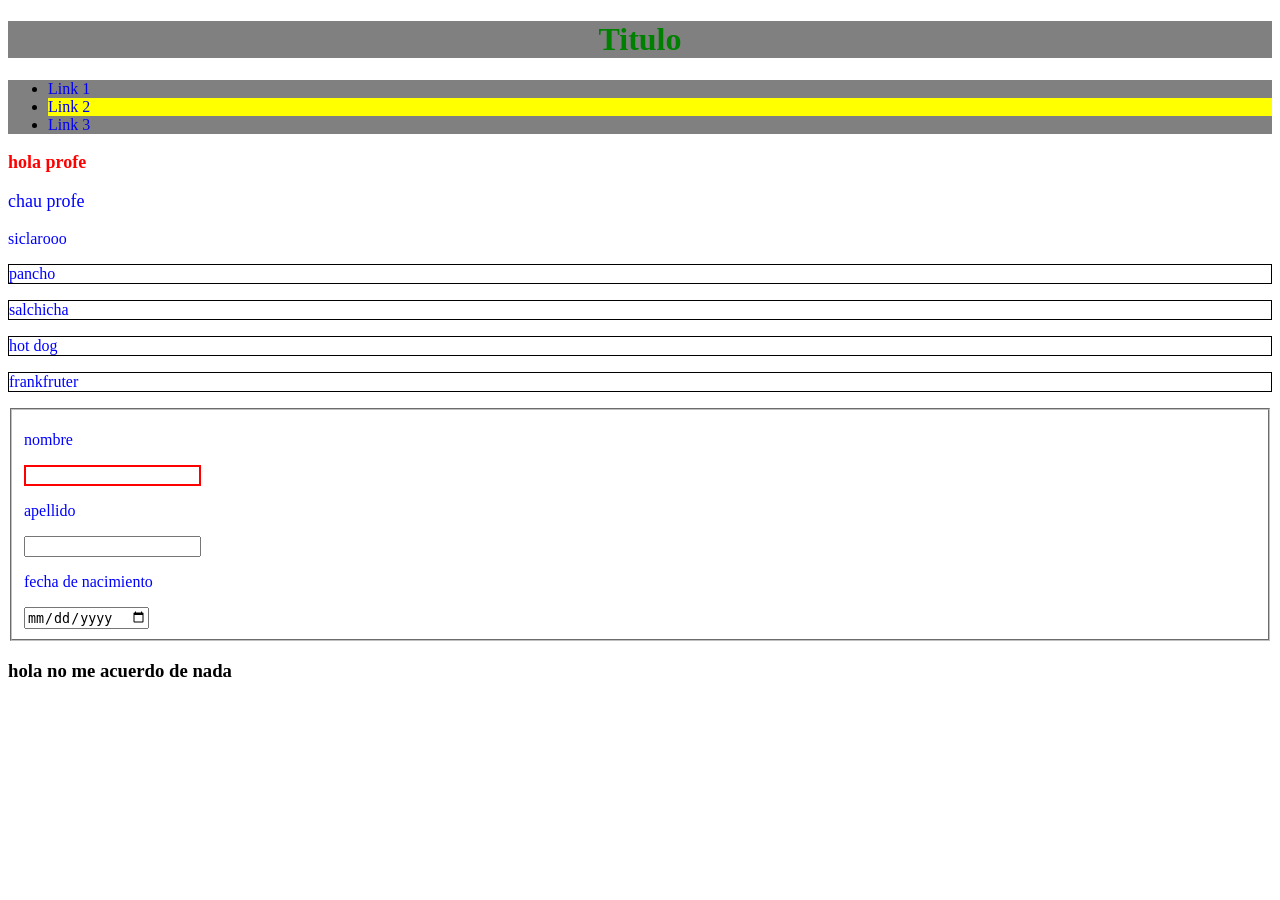
<file: Ejercicio 1/index.html>
<!DOCTYPE HTML>
<html lang="es">
    <head>
        <title>Hola</title>
        <meta charset="utf-8">
        <meta name="description" content="Este es un documento HTML5">
        <link rel="stylesheet" href="style.css">
    </head>
    <body>
        <header id="titulo">
            <h1>Titulo</h1>
        </header>
        <nav>
            <ul>
                <li><a href="https://www.mercadolibre.com.uy/">Link 1</a></li>
                <li><a href="https://www.amazon.com/-/es/">Link 2</a></li>
                <li><a href="https://github.com/">Link 3</a></li>
            </ul>
        </nav>
        <section>
            <p class="importante">hola profe</p>
            <p>chau profe</p>
        </section>
        <article>
            <p>siclarooo</p>
        </article>
        <div>
            <p>pancho</p>
            <p>salchicha</p>
            <p>hot dog</p>
            <p>frankfruter</p>
        </div>
        <form>
            <fieldset>
            <p>nombre</p>
            <input type="text" required>
            <p>apellido</p>
            <input type="text">
            <p>fecha de nacimiento</p>
            <input type="date">
        </fieldset>
        </form>
        <footer>
            <H3>hola no me acuerdo de nada</H3>
        </footer>
    </body>
</html>
</file>
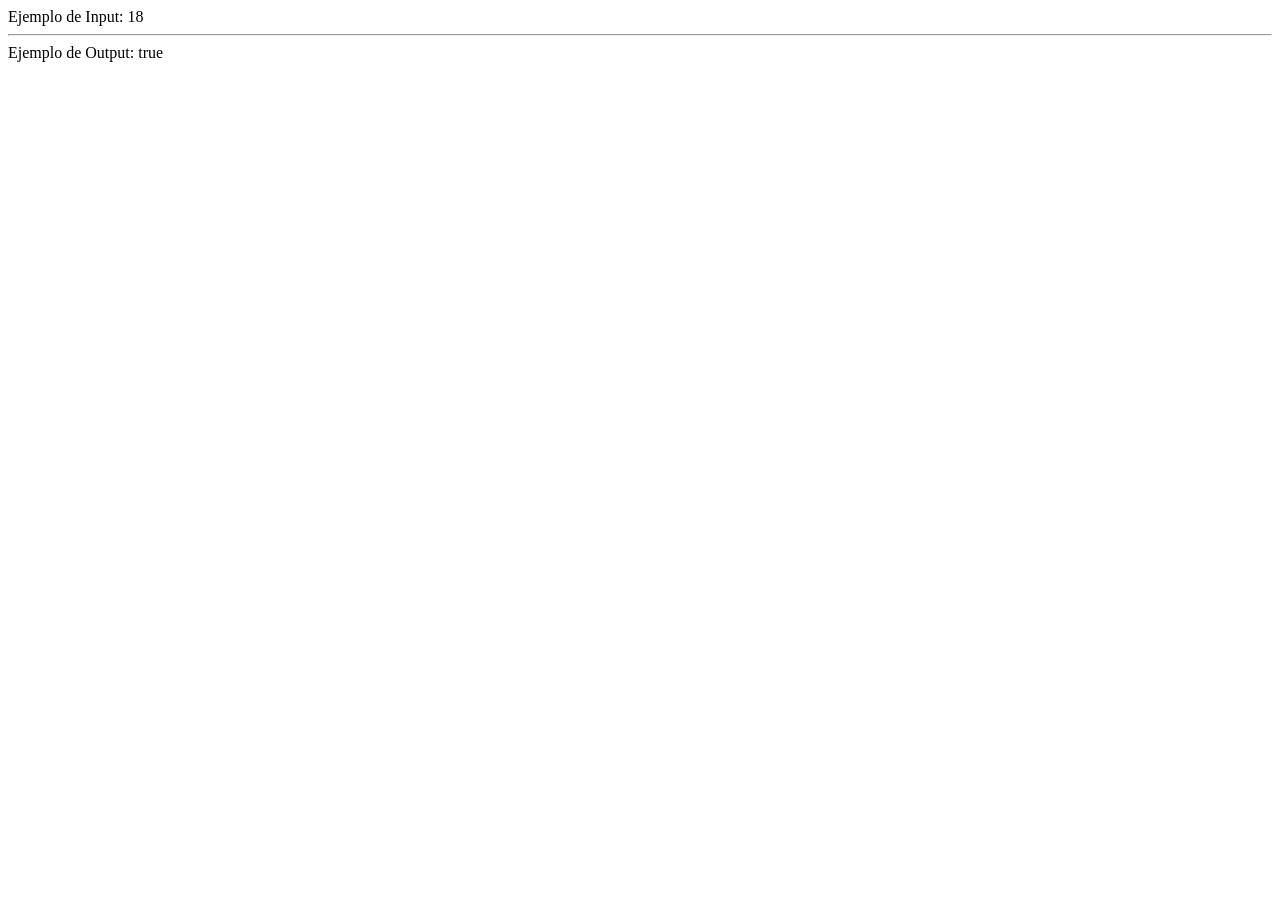
<file: Ejercicio Introducción JavaScript/Actividad 1 JavaScript.html>
<!DOCTYPE HTML5>
<html>
    <head>
        <title>Documento</title>
    </head>
    <body>
        <script>
            var edad = 18;
            document.write("Ejemplo de Input: " + edad);
            document.write("<hr>");
            document.write("Ejemplo de Output: "+ (edad>17));
    

        </script>
    </body>
</html>
</file>
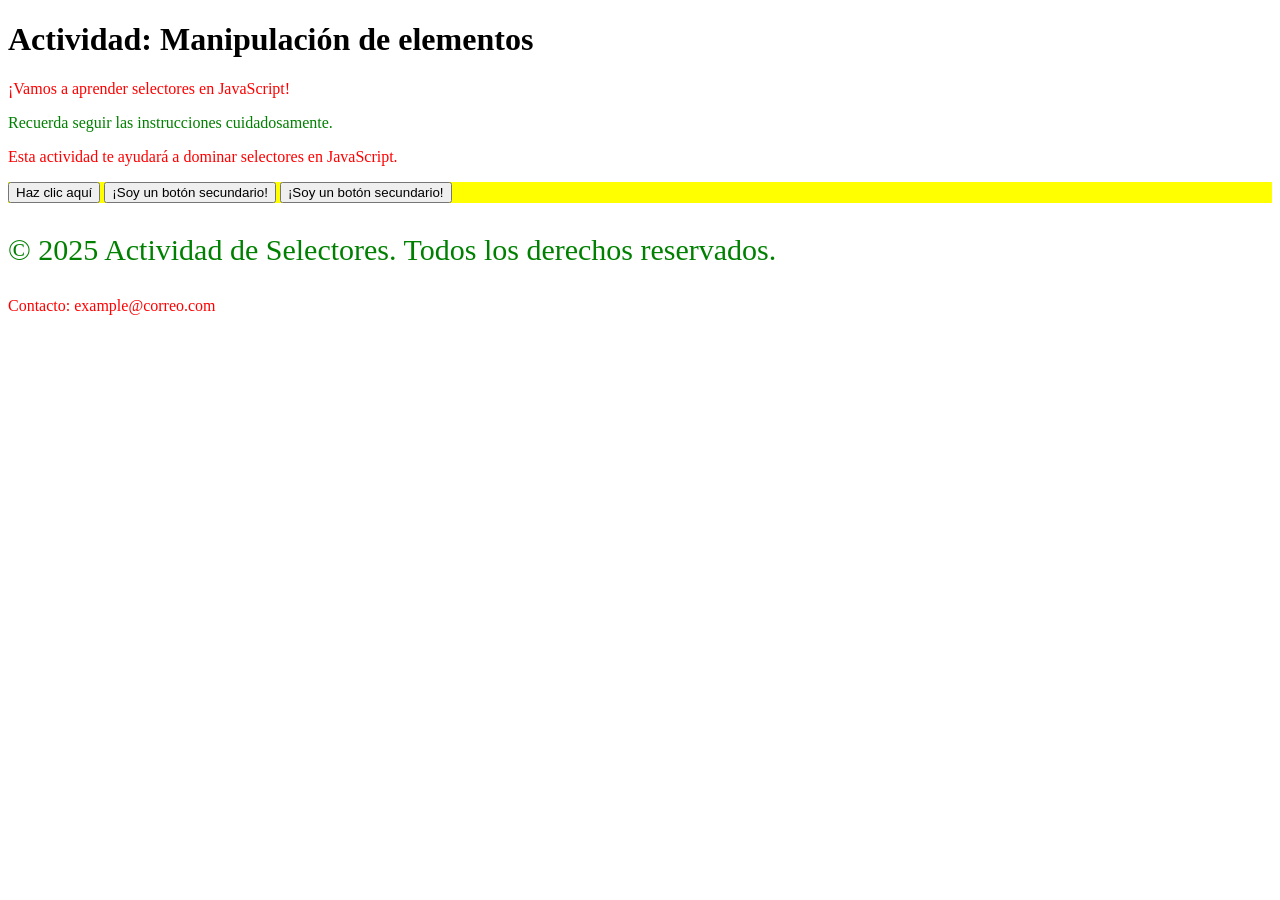
<file: Ejercicio Introducción JavaScript/Actividad 10 JavaScript.html>
<!DOCTYPE html>
<html lang="es">
<head>
<meta charset="UTF-8">
<meta name="viewport" content="width=device-width, initial-scale=1.0">
<title>Actividad: Selectores de ID y Clases</title>
</head>
<body>
<h1>Actividad: Manipulación de elementos</h1>
<div id="informacion">
<p id="mensaje-bienvenida">Bienvenido al ejercicio de selectores.</p>
<p class="importante">Recuerda seguir las instrucciones cuidadosamente.</p>
<p class="importante">Esta actividad te ayudará a dominar selectores en JavaScript.</p>
</div>
<div id="acciones">
<button id="boton-principal">Haz clic aquí</button>
<button class="boton-secundario">Prueba este botón</button>
<button class="boton-secundario">Otro botón secundario</button>
</div>
<footer id="pie-pagina">
<p class="copyright">© 2025 Actividad de Selectores. Todos los derechos reservados.</p>
<p class="contacto">Contacto: example@correo.com</p>
</footer>
<script>
    var elementoBienvenida = document.getElementById("mensaje-bienvenida");
    elementoBienvenida.innerHTML = "¡Vamos a aprender selectores en JavaScript!";
    var divAcciones = document.getElementById("acciones");
    divAcciones.style.backgroundColor = "yellow";
    var botonessecundarios = document.getElementsByClassName("boton-secundario");
    botonessecundarios[0].innerHTML = "¡Soy un botón secundario!";
    botonessecundarios[1].innerHTML = "¡Soy un botón secundario!";
    var elementoCopyright = document.getElementsByClassName("copyright");
    elementoCopyright[0].style.fontSize= "30px";
    var parrafo = document.getElementsByTagName("p");
    for (var i = 0; i < parrafo.length; i++) {
        if (i%2==0){
            parrafo[i].style.color = "red";
        }else{
            parrafo[i].style.color = "green";
        }

    }
</script>
</body>
</html>
</file>
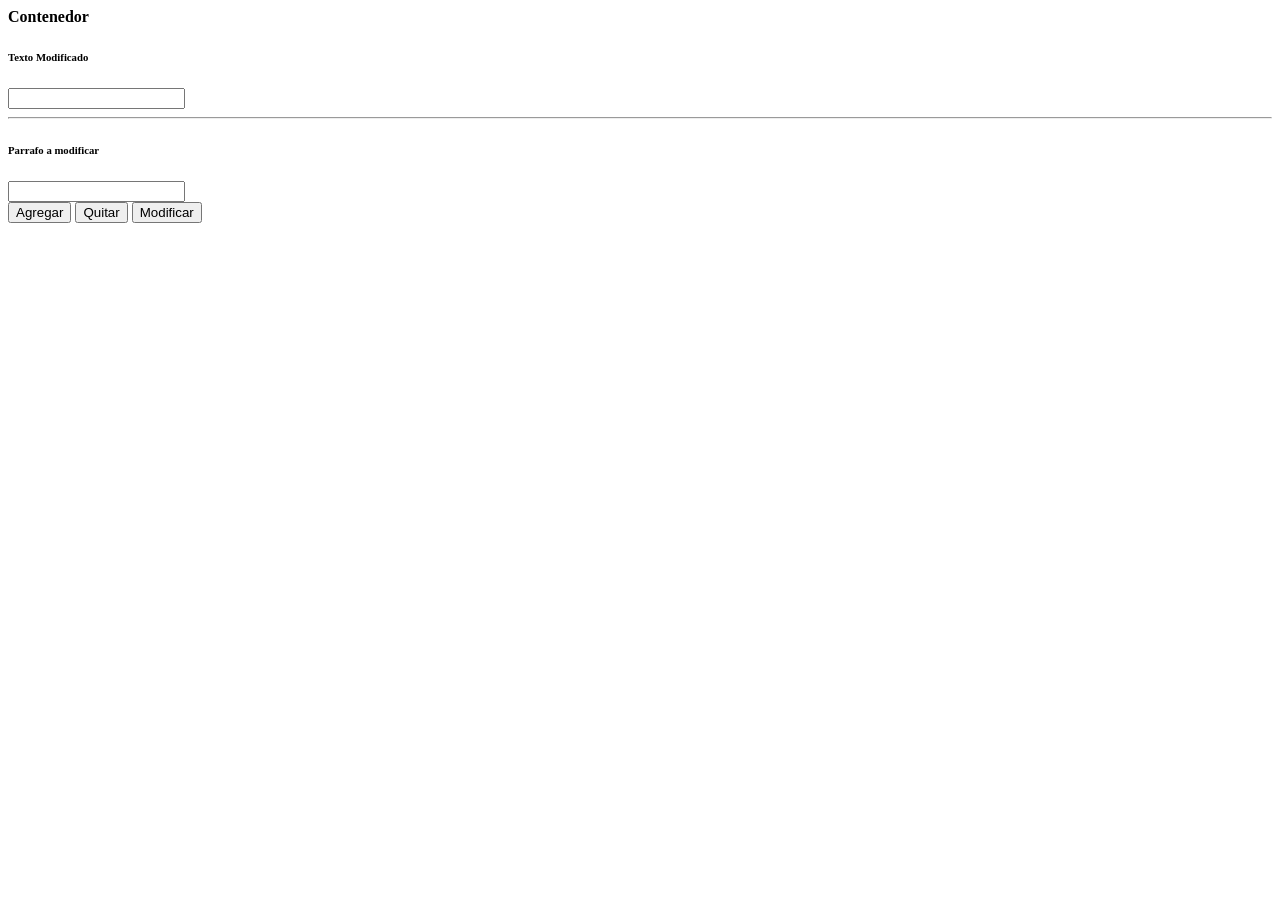
<file: Ejercicio Introducción JavaScript/Actividad 11 Variables.html>
<!DOCTYPE html>
<html lang="en">

<head>
    <meta charset="UTF-8">
    <meta name="viewport" content="width=device-width, initial-scale=1.0">
    <title>Document</title>
</head>

<body>
    <div id="demo"><b>Contenedor</b></div>
    <form>
        <h6>Texto Modificado</h6>
        <input type="text" id="reemplaza">
        <hr>
        <h6>Parrafo a modificar</h6>
        <input type="number" id="reemplazanum">
    </form>

    <button onclick="nuevoParrafo()">Agregar</button>
    <button onclick="eliminar()">Quitar</button>
    <button onclick="reemplazar()">Modificar</button>
    <script>
            var parnum = document.getElementsByTagName("p");
        function nuevoParrafo() {
            var p = document.createElement("p");
            var nodo = document.createTextNode("Parrafo " + (parnum.length + 1));
            p.appendChild(nodo);

            var div = document.getElementById("demo");
            div.appendChild(p);

        }
        function eliminar() {
            var padre = document.getElementById("demo");
            var parrafos = padre.getElementsByTagName("p");
            var numeroparr = parseInt(document.getElementById("reemplazanum").value) - 1;
            if (parrafos.length >= 0) {
                padre.removeChild(parrafos[numeroparr]);
                parnum.length --;

            }
        }
        function reemplazar() {
            var padre = document.getElementById("demo");
            var Parrafos = padre.getElementsByTagName("p");

            if (Parrafos.length >= 0) {
                var nuevoParrafo = document.createElement("p");
                var texto = document.createTextNode(document.getElementById("reemplaza").value);
                var numeroparr = parseInt(document.getElementById("reemplazanum").value) - 1;

                nuevoParrafo.appendChild(texto)

                padre.replaceChild(nuevoParrafo, Parrafos[numeroparr]);
            }
        }
    </script>
</body>

</html>
</file>
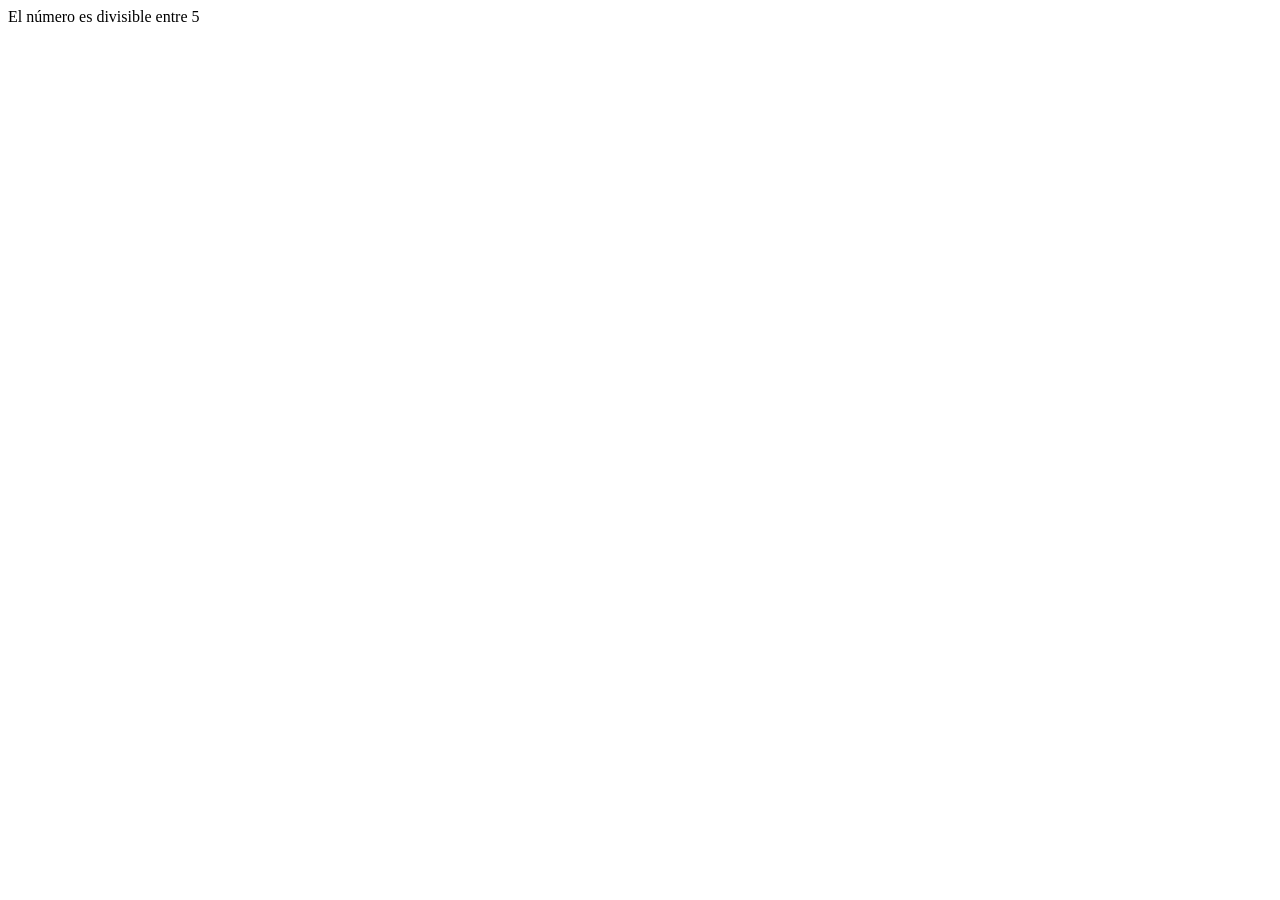
<file: Ejercicio Introducción JavaScript/Actividad 3 JavaScript.html>
<!DOCTYPE HTML>
<html>
    <head>
        <title>Documento</title>
    </head>
    <body>
        <script>
            var numero = prompt("Ingrese un número");
            if ((numero%5)==0){
                document.write("El número es divisible entre 5")
            }else{
                document.write("El número no es divisible entre 5")
            }
        </script>
    </body>
</html>
</file>
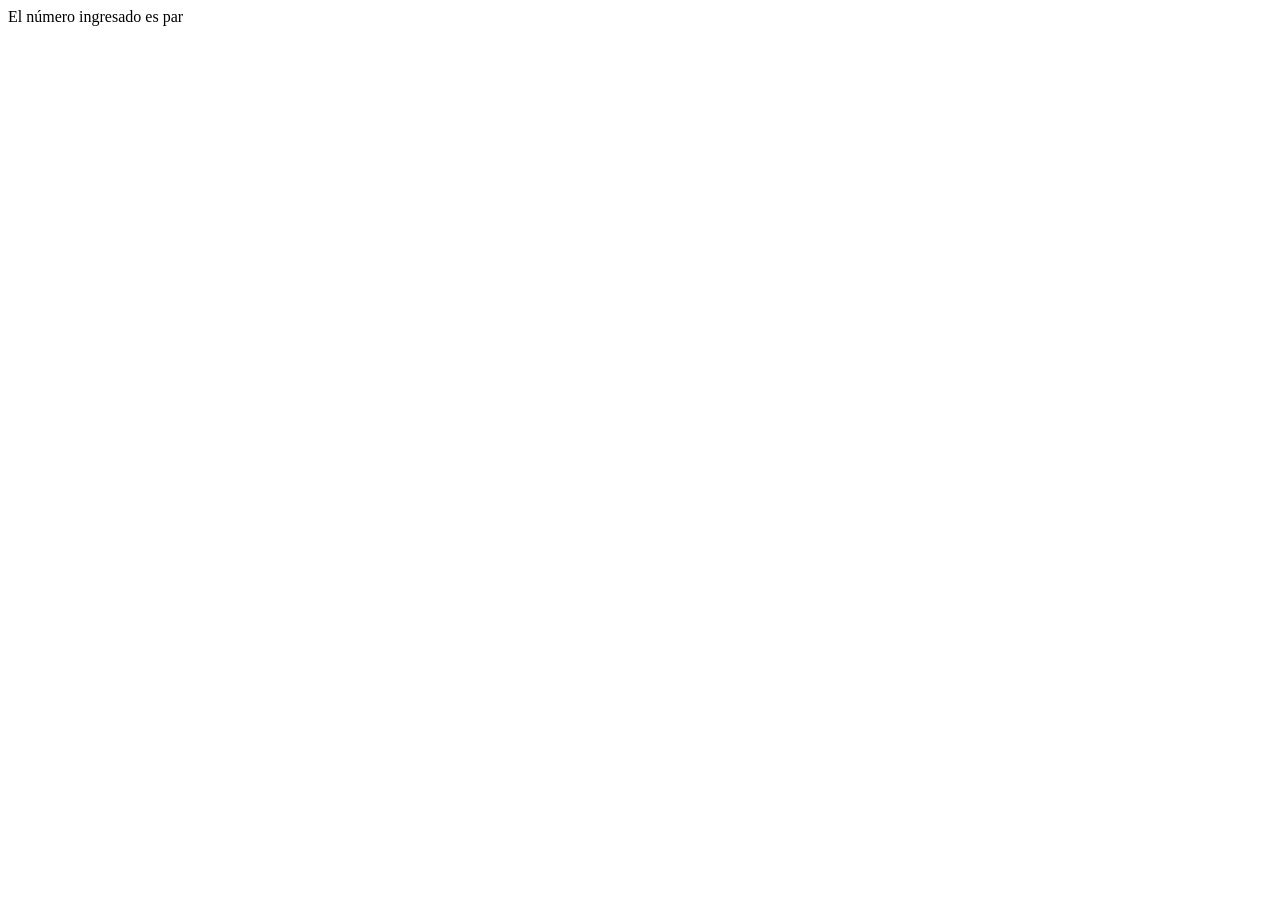
<file: Ejercicio Introducción JavaScript/Actividad 6 JavaScript if.html>
<!DOCTYPE HTML>
<html>
    <head>
        <title>Documento</title>
    </head>
    <body>
        <script>
            var valor = prompt("Ingrese un número");
            if ((valor%2)==0){
                document.write("El número ingresado es par");
            }else{
                document.write("El número ingresado es impar")
            }
        </script>
    </body>
</html>
</file>
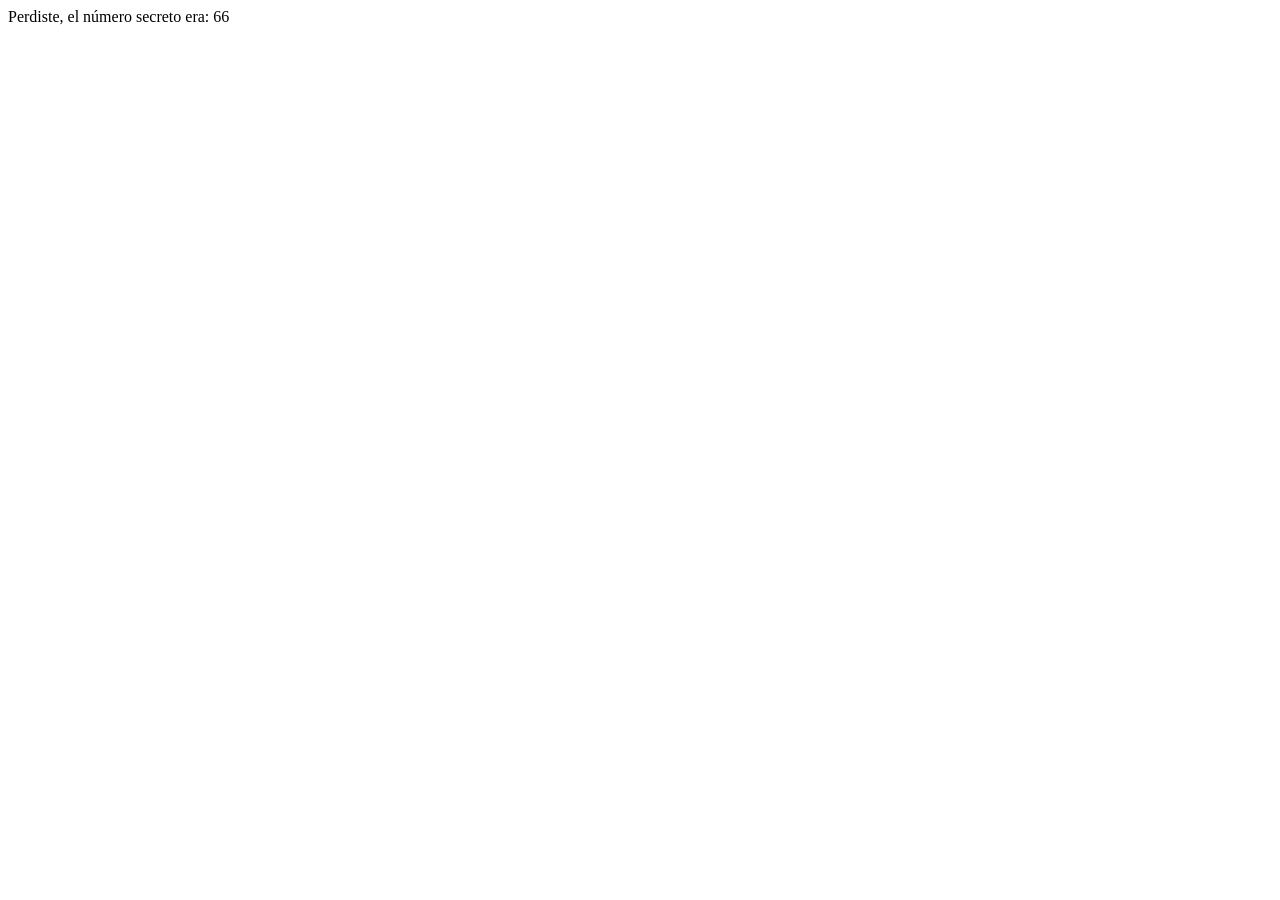
<file: Ejercicio Introducción JavaScript/Actividad 8 JavaScript.html>
<!DOCTYPE html>
<html lang="es">
    <head>
        <title>Documento</title>
        <meta charset="UTF-8">
    </head>
    <body>
        <script>
            var numerosecreto = Math.floor(Math.random()*100)+1;
            var intentos = 5;
            while (intentos > 0) {
                var numeroingresado = (prompt("Ingrese un número entre 1 y 100 (Intentos restantes: " + intentos + ")"));
                
                if (numeroingresado == numerosecreto) {
                    document.write("¡Acertaste!");
                    break;
                } else if (numeroingresado < numerosecreto) {
                    alert("El número que ingresaste es menor al secreto");
                } else {
                    alert("El número que ingresaste es mayor al secreto");
                }
                intentos--;
                if (intentos == 0) {
                    document.write("Perdiste, el número secreto era: " + numerosecreto);
                }
            }
        </script>
    </body>
</html>
</file>
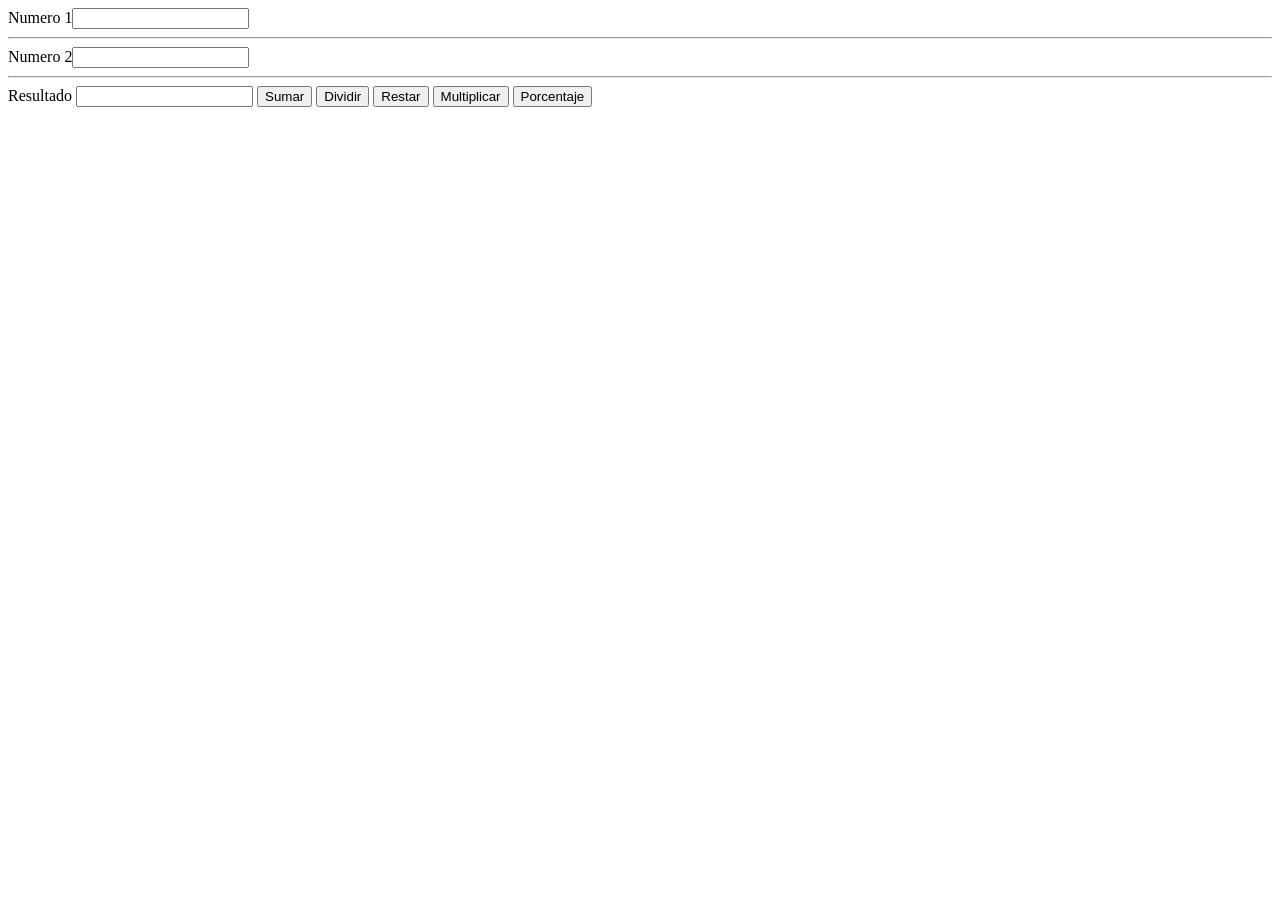
<file: Ejercicio Introducción JavaScript/Actividad 9 JavaScript Formularios.html>
<!DOCTYPE html>
<html lang="es">
    <head>
    <title> Documento</title>
    <meta charset="UTF-8">
    </head>
    <body>
    <form>
        Numero 1<input id="num1" type="number"> <hr>
        Numero 2<input id="num2" type="number"> <hr>
        Resultado <input id="resultado" type="number" readonly>
        <button type="button" onclick="sumar()">Sumar</button>
        <button type="button" onclick="division()">Dividir</button>
        <button type="button" onclick="restar()">Restar</button>
        <button type="button" onclick="multiplicar()">Multiplicar</button>
        <button type="button" onclick="porcentaje()">Porcentaje</button>
    </form>
        <script>
            function sumar(){
                var num1 = document.getElementById("num1").value;
                var num2 = document.getElementById("num2").value;
                num1 = parseInt(num1);
                num2 = parseInt(num2);
                var res = num1 + num2;
                document.getElementById("resultado").value = res;
            }
            function restar(){
                var num1 = document.getElementById("num1").value;
                var num2 = document.getElementById("num2").value;
                num1 = parseInt(num1);
                num2 = parseInt(num2);
                var res = num1 - num2;
                document.getElementById("resultado").value = res;
            }
            function division(){
                var num1 = document.getElementById("num1").value;
                var num2 = document.getElementById("num2").value;
                num1 = parseInt(num1);
                num2 = parseInt(num2);
                var res = num1 / num2;
                document.getElementById("resultado").value = res;
            }
            function multiplicar(){
                var num1 = document.getElementById("num1").value;
                var num2 = document.getElementById("num2").value;
                num1 = parseInt(num1);
                num2 = parseInt(num2);
                var res = num1 * num2;
                document.getElementById("resultado").value = res;
            }
            function porcentaje(){
                var num1 = document.getElementById("num1").value;
                var num2 = document.getElementById("num2").value;
                num1 = parseInt(num1);
                num2 = parseInt(num2);
                var res = num1 % num2;
                document.getElementById("resultado").value = res;
            }
        </script>
    </body>
</html>
</file>
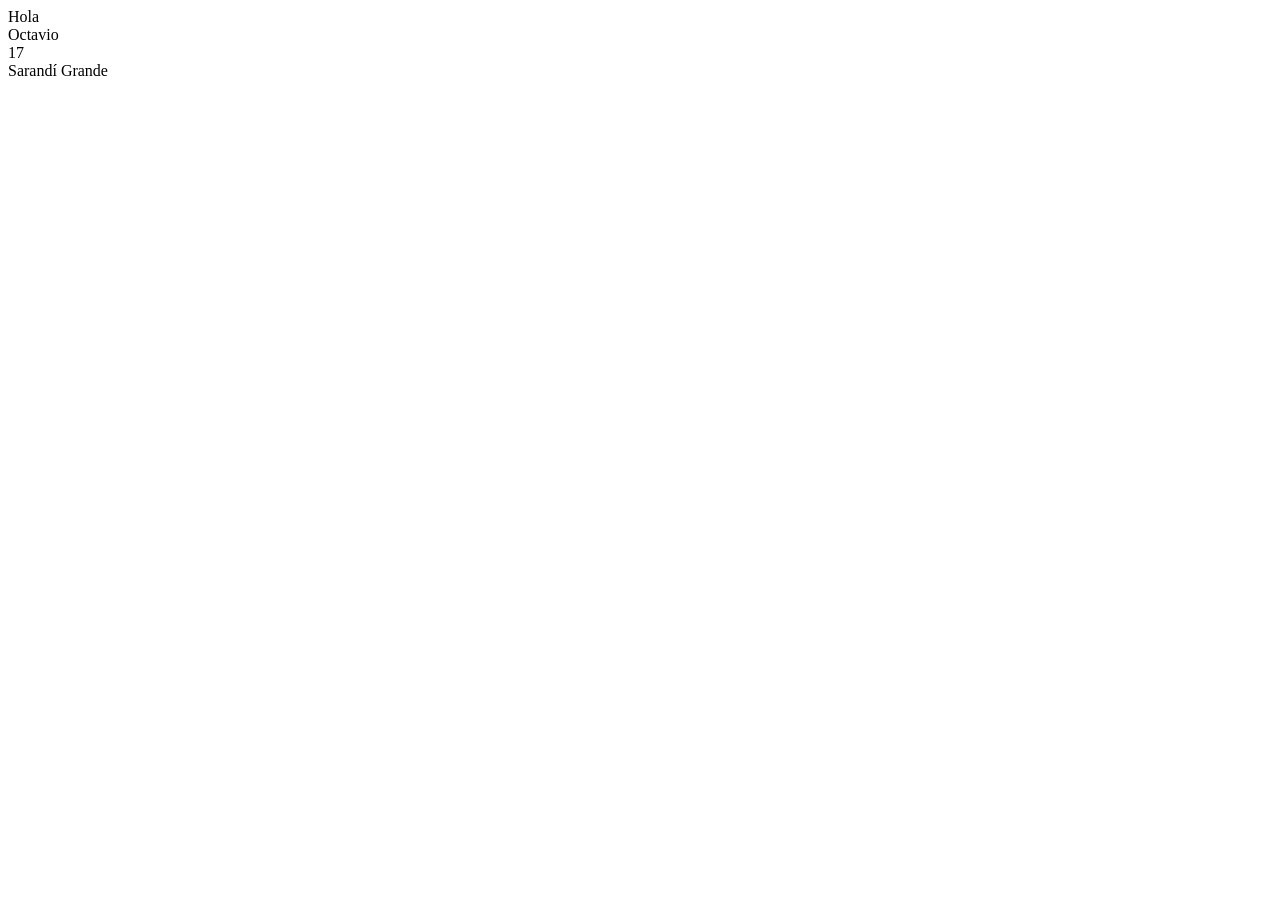
<file: Ejercicio Introducción JavaScript/introjs.html>
<!DOCTYPE html>
<html lang="es">
    <head>
        <meta charset="utf-8">
        <title>
            Document
        </title>
    </head>
<body>
    <script>
        document.write("Hola");
        console.log("Hola");
        var nombre= "Octavio";
        var edad= 17;
        var ciudad= "Sarandí Grande";
        document.write("<br>");
        document.write(nombre);
        document.write("<br>");
        document.write(edad);
        document.write("<br>");
        document.write(ciudad);
    </script>
</body>
</html>
</file>
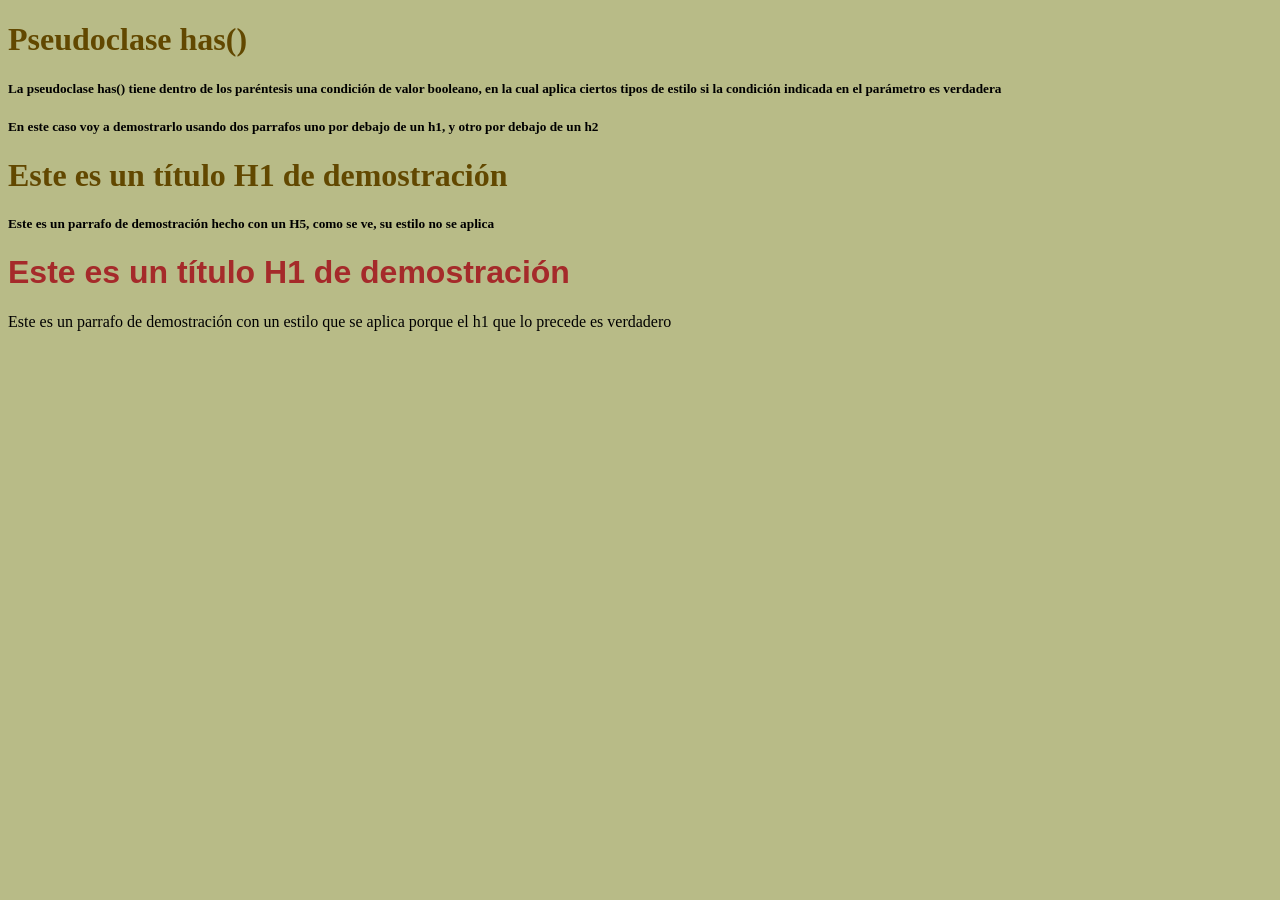
<file: Pseudoclase has()/Pseudoclase_has.html>
<!DOCTYPE html>
<html>
    <head>
        <link rel="stylesheet" href="panyqueso.css">
        <title>Saquenme de Venezuela</title>
    </head>
    <body >
        <h1>Pseudoclase has()</h1>
        <h5>La pseudoclase has() tiene dentro de los paréntesis una condición de valor booleano, en la cual aplica ciertos tipos de estilo si la condición indicada en el parámetro es verdadera</h5>
        <h5>En este caso voy a demostrarlo usando dos parrafos uno por debajo de un h1, y otro por debajo de un h2</h5>
        <h1>Este es un título H1 de demostración</h1>
        <h5>Este es un parrafo de demostración hecho con un H5, como se ve, su estilo no se aplica</h5>
        <h1>Este es un título H1 de demostración</h1>
        <p>Este es un parrafo de demostración con un estilo que se aplica porque el h1 que lo precede es verdadero</p>
    </body>
</html>
</file>
<file: Ejercicio 1/style.css>
p {
    color:blue;
}
a{
    text-decoration: none;
}
.importante{
    color: red;
    font-weight: bold;
}
#titulo{
    text-align: center;
    color: green;
}

h1, h2, nav {
    background-color: gray;
}
div p {
    border: 1px solid black;
}
section > p {
    font-size: 18px;
}
h1 + p {
    color:brown;
}
h1 ~ p {
 margin-top: 20px;   
}

input[required]{
    border: 2px solid red;
}
input:focus{
    background-color: aquamarine;
}
a:hover {
    color: chartreuse;
}
li:nth-child(2){
    background-color: yellow;
}
</file>
<file: Pseudoclase has()/panyqueso.css>
h1 {
    color:rgb(98, 72, 0);
}
h1:has(+ p){
    color:brown;
    font-family: Arial, Helvetica, sans-serif;
    font-weight: bold;
}

body{
    background-color: #b8bb87;
}
</file>
